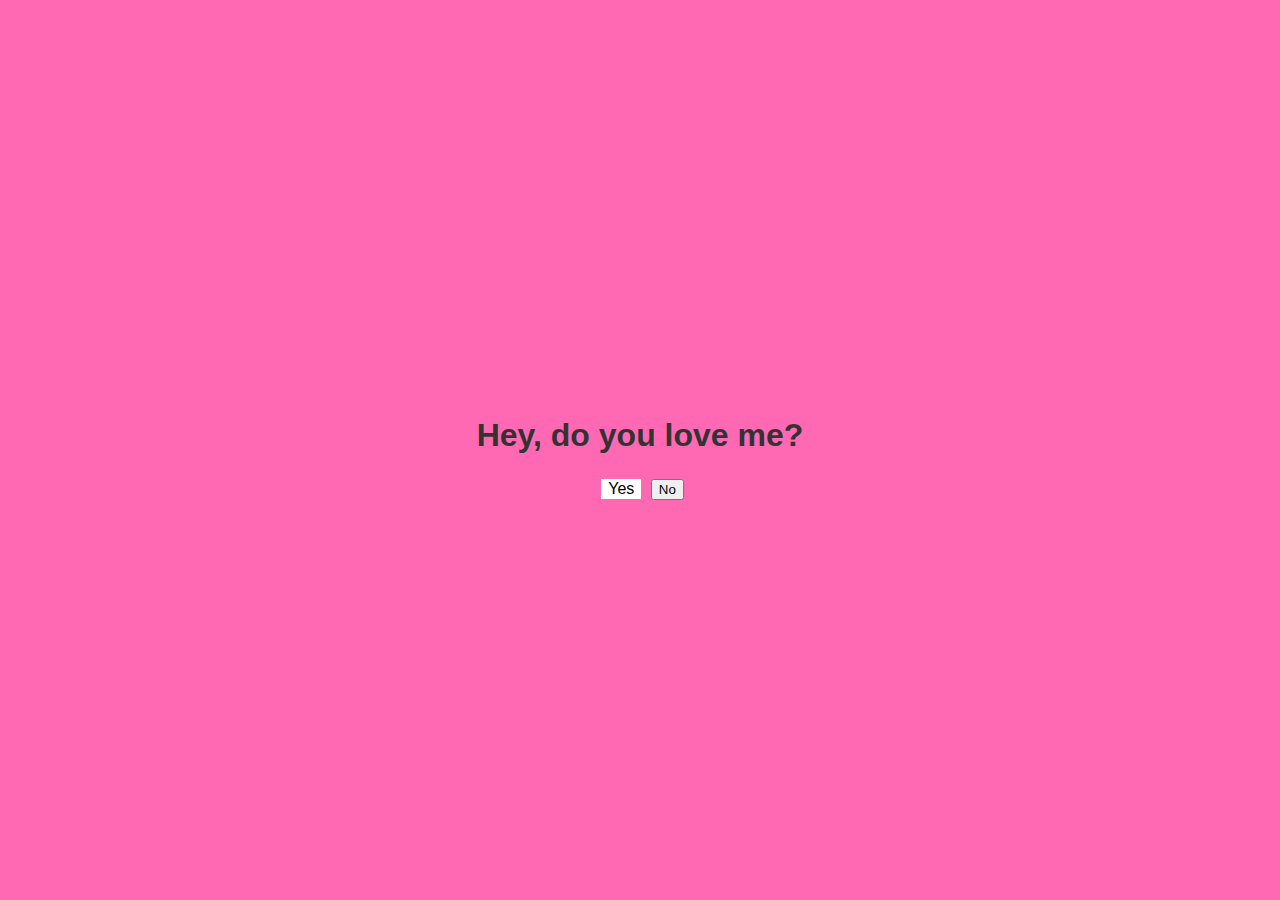
<file: index.html>
<!DOCTYPE html>
<html lang="en">
<head>
    <meta charset="UTF-8">
    <meta name="viewport" content="width=device-width, initial-scale=1.0">
    <title>Impress Your Crush</title>
    <link rel="stylesheet" href="styles.css">
</head>
<body>
    <div class="container">
        <h1>Hey, do you love me?</h1>
        <a href="data.html" class="yes-button">Yes</a>
        <button class="no-button">No</button>
    </div>
    <script src="script.js"></script>
</body>
</html>
</file>
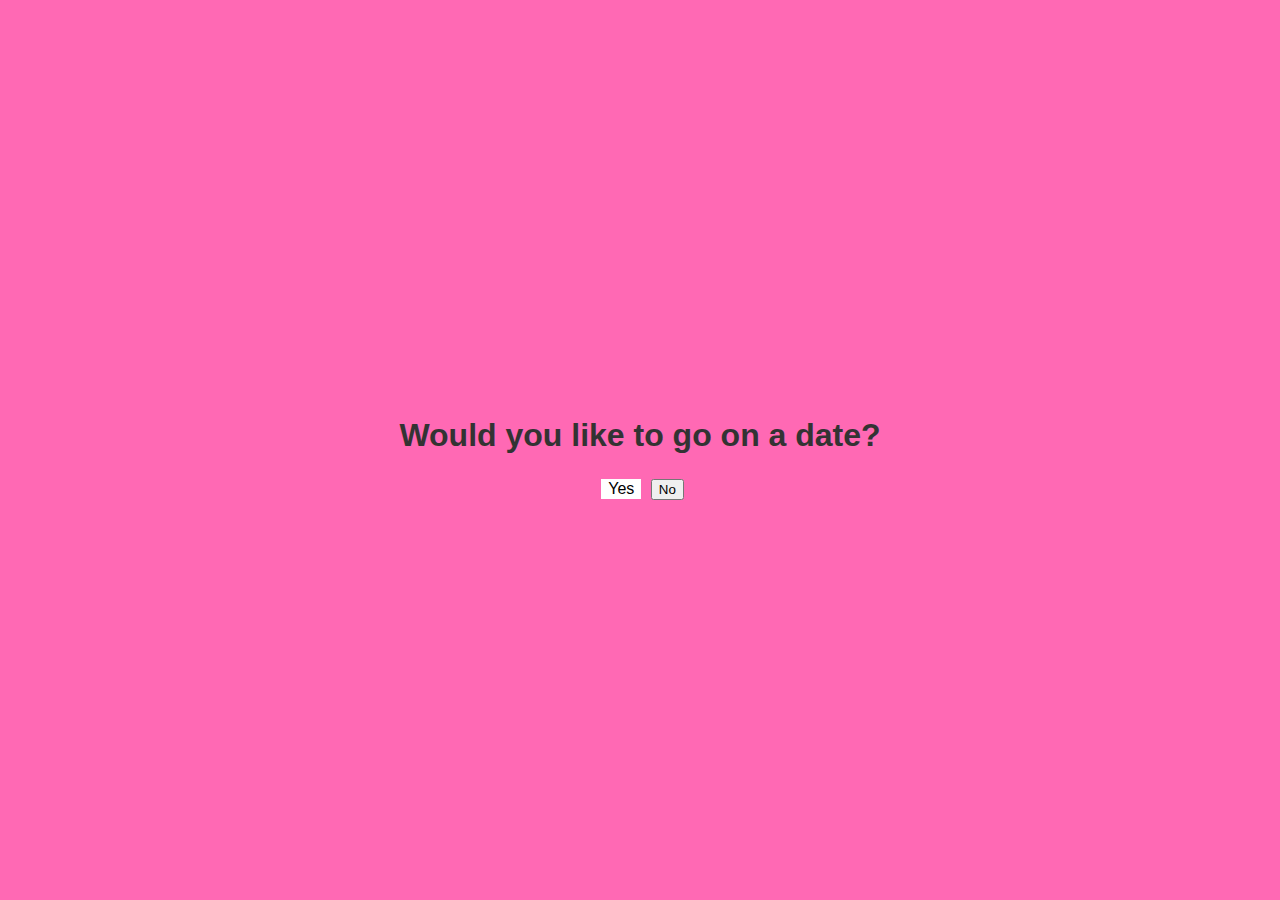
<file: data.html>
<!DOCTYPE html>
<html lang="en">
<head>
    <meta charset="UTF-8">
    <meta name="viewport" content="width=device-width, initial-scale=1.0">
    <title>Date Invitation</title>
    <link rel="stylesheet" href="styles.css">
</head>
<body>
    <div class="container">
        <h1>Would you like to go on a date?</h1>
        <a href="final.html" class="yes-button">Yes</a>
        <button class="no-button">No</button>
    </div>
    <script src="script.js"></script>
</body>
</html>
</file>
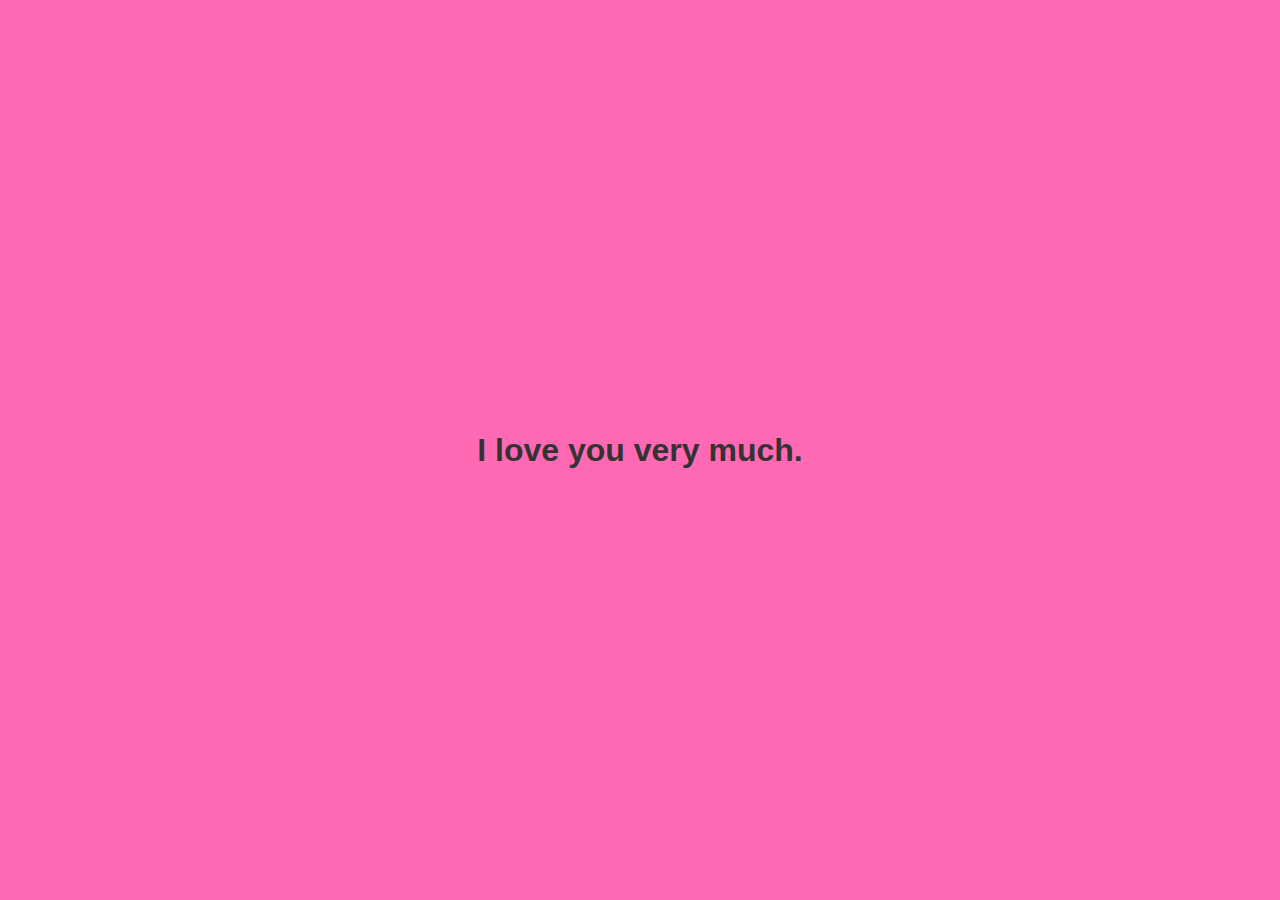
<file: final.html>
<!DOCTYPE html>
<html lang="en">
<head>
    <meta charset="UTF-8">
    <meta name="viewport" content="width=device-width, initial-scale=1.0">
    <title>Love Confirmed</title>
    <link rel="stylesheet" href="styles.css">
</head>
<body>
    <div class="container">
        <h1>I love you very much.</h1>
    </div>
</body>
</html>
</file>
<file: styles.css>
body {
    background-color: hotpink;
    font-family: Arial, sans-serif;
    display: flex;
    justify-content: center;
    align-items: center;
    height: 100vh;
    margin: 0;
}

.container {
    text-align: center;
}

h1 {
    color: #333;
    margin-bottom: 20px;
}

a {
    padding: 10px 20px;
    font-size: 16px;
    margin: 5px;
    cursor: pointer;
}

.no-button {
    position: relative; /* Needed for repositioning */
}

.yes-button {
    background-color: #ffffff; /* Green */
    border: none;
    color: black;
    padding: 1px 7px;
    text-align: center;
    text-decoration: none;
    display: inline-block;
    font-size: 16px;
    cursor: pointer;
}
</file>
